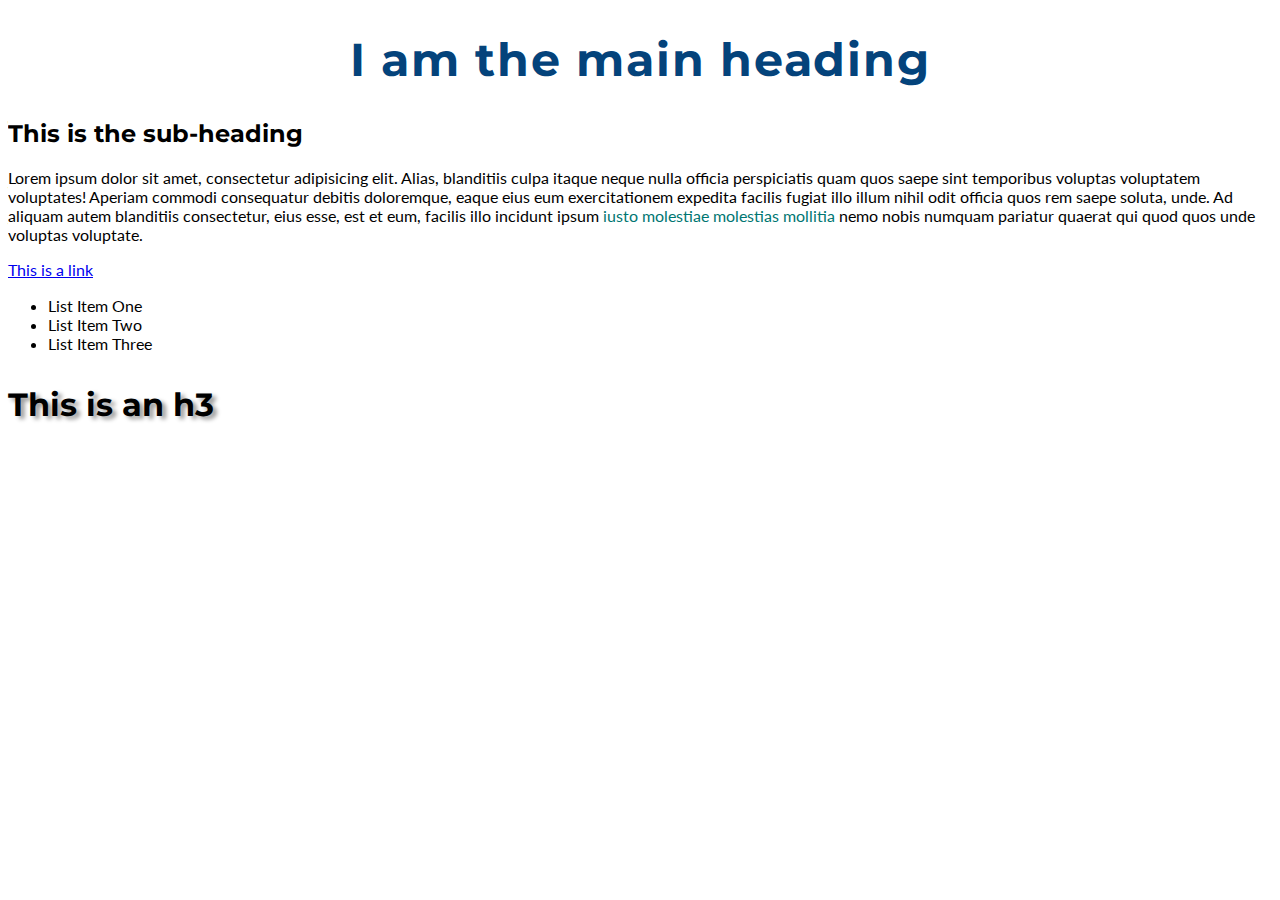
<file: lab-2/index.html>
<!DOCTYPE html>
<html lang="en">
  <head>
    <!--
    If in pairs add names here
    -->
    <meta charset="utf-8" />
    <meta name="viewport" content="width=device-width, initial-scale=1" />
    <meta name="description" content="This is the HTML for Lab Two" />
    <title>Lab Two</title>
    <meta name="robots" content="noindex, nofollow" />
    <!-- Step one -->
    <link rel="stylesheet" href="./css/style.css" />
    <link rel="preconnect" href="https://fonts.googleapis.com" />
    <link rel="preconnect" href="https://fonts.gstatic.com" crossorigin />
    <link
      href="https://fonts.googleapis.com/css2?family=Lato:ital,wght@0,100;0,300;0,400;0,700;0,900;1,100;1,300;1,400;1,700;1,900&family=Montserrat:ital,wght@0,100..900;1,100..900&display=swap"
      rel="stylesheet"
    />
  </head>
  <body>
    <!-- Step two & three -->
    <h1>I am the main heading</h1>
    <h2>This is the sub-heading</h2>
    <!-- Step four & five -->
    <p>
      Lorem ipsum dolor sit amet, consectetur adipisicing elit. Alias,
      blanditiis culpa itaque neque nulla officia perspiciatis quam quos saepe
      sint temporibus voluptas voluptatem voluptates! Aperiam commodi
      consequatur debitis doloremque, eaque eius eum exercitationem expedita
      facilis fugiat illo illum nihil odit officia quos rem saepe soluta, unde.
      Ad aliquam autem blanditiis consectetur, eius esse, est et eum, facilis
      illo incidunt ipsum <span>iusto molestiae molestias mollitia</span> nemo nobis numquam
      pariatur quaerat qui quod quos unde voluptas voluptate.
    </p>
    <a href="#">This is a link</a>
    <ul>
      <li>List Item One</li>
      <li>List Item Two</li>
      <li>List Item Three</li>
    </ul>
    <!-- Step six -->
    <h3>This is an h3</h3>
  </body>
</html>
</file>
<file: lab-2/css/style.css>
/** Step one **/
html {
  scroll-behavior: smooth;
}

/** Step two **/
h1,
h2,
h3,
h4,
h5,
h5 {
  font-family: "Montserrat",sans-serif;
}
/** Step three **/
h1 {
  font-size: 46px;
  letter-spacing: 1.75px;
  text-align: center;
  color: #04437b;
}
/** Step four **/
p,
a,
li {
  font-family: "Lato",sans-serif;
}
/** Step five **/
p span {
  color: #007672;
}
/** Step six **/
h3 {
  font-size: 2em;
  text-shadow: 4px 3px 4px rgba(0, 0, 0, 0.4);
}
</file>
